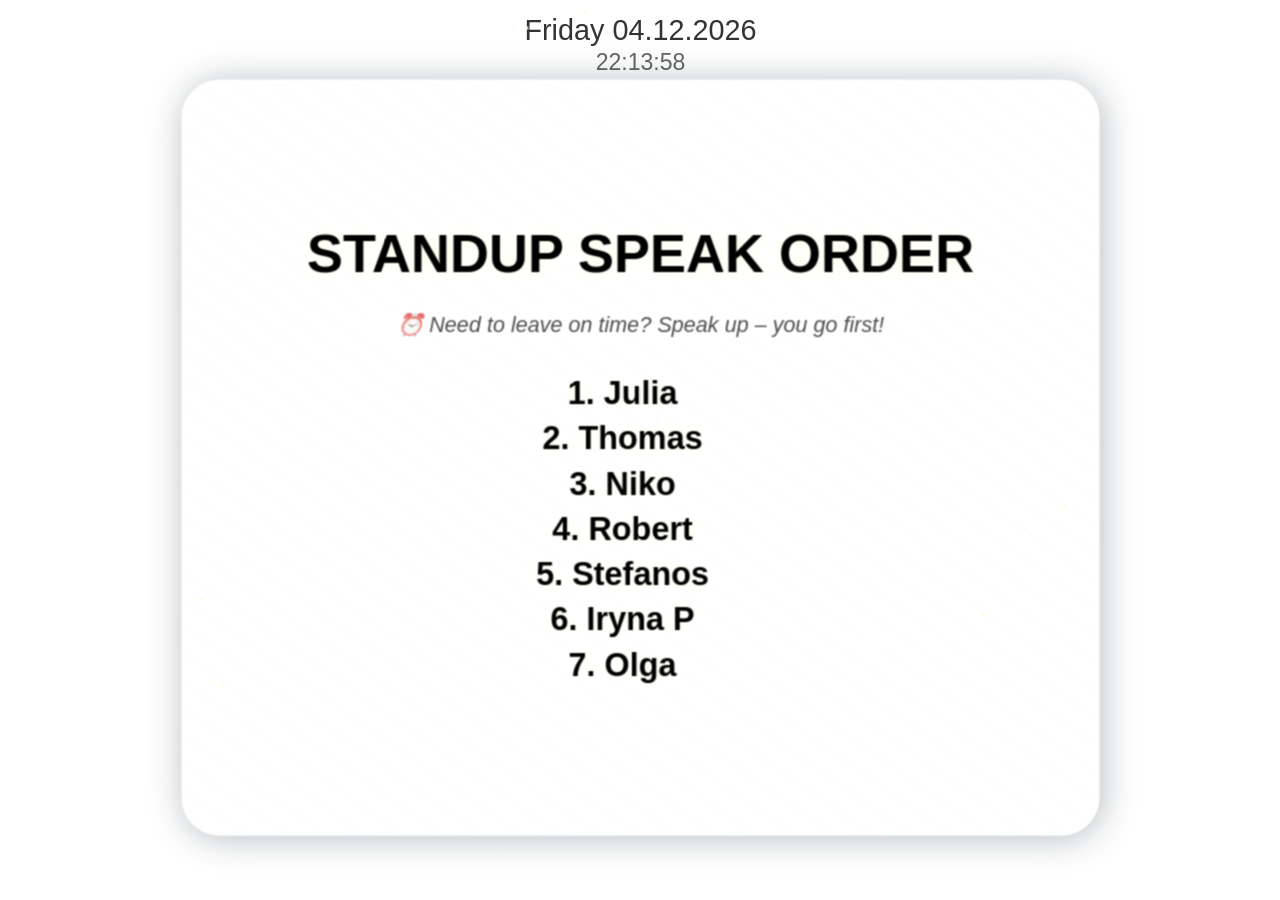
<file: index.html>
<!doctype html>
<html lang="de">
    <head>
        <script type="text/javascript">
            (function () {
                var c = document.createElement("script");
                c.type = "text/javascript";
                c.id = "trbo_plugin_code_main";
                c.async = 1;
                c.src = document.location.protocol + "//static.trbo.com/plugin/trbo_13906_711d3032422243d1e9e3878dcb013eea.js";
                if (!document.getElementById("trbo_plugin_code_main")) {
                    var b = document.getElementsByTagName("script")[0];
                    b.parentNode.insertBefore(c, b);
                }
            })();
        </script>
        <meta charset="UTF-8" />
        <meta name="viewport" content="width=device-width, initial-scale=1.0" />
        <title>Standup-Speak-Order</title>
        <link rel="apple-touch-icon" sizes="180x180" href="favicons/apple-touch-icon.png" />
        <link rel="icon" type="image/png" sizes="32x32" href="favicons/favicon-32x32.png" />
        <link rel="icon" type="image/png" sizes="16x16" href="favicons/favicon-16x16.png" />
        <link rel="manifest" href="favicons/site.webmanifest" />
        <link rel="mask-icon" href="favicons/safari-pinned-tab.svg" color="#5bbad5" />
        <meta name="msapplication-TileColor" content="#da532c" />
        <meta name="theme-color" content="#ffffff" />
        <link rel="stylesheet" href="tsorder_styles.css" />

        <script type="text/javascript" src="getnames.js" defer></script>
        <script type="text/javascript" src="pexels.js" defer></script>
        <script type="text/javascript" src="weather.js" defer></script>
        <script type="text/javascript" src="vanilla-tilt.js" defer></script>
        <script type="text/javascript" src="gimmics.js" defer></script>

        <!-- <script src="https://cdn.jsdelivr.net/npm/@mojs/core"></script> -->
        <!-- <script type="text/javascript" src="clickburst.js" defer></script> -->
    </head>
    <body>
        <div class="ts-outside-wrap">
            <video id="background-video" autoplay muted loop></video>
            <canvas id="weather-canvas"></canvas>
            <div class="date-box">
                <div class="date">date</div>
                <div class="time">time</div>
            </div>

            <div class="ts-wrap">
                <h1>Standup Speak Order</h1>
                <p class="hint">⏰ Need to leave on time? Speak up – you go first!</p>
                <ol id="nameList"></ol>
            </div>
        </div>
    </body>
</html>
</file>
<file: tsorder_styles.css>
:root {
  --ratio: 80vh;
  --bgrad: linear-gradient(35deg, rgba(124, 231, 255, 0.4) 0%, rgba(161, 255, 203, 0.3) 100%);
  --bgradhov: linear-gradient(35deg, rgba(124, 231, 255, 0.6) 0%, rgba(161, 255, 203, 0.7) 100%);
  --borders: 1vh solid rgba(255, 255, 255, 0.4);
}

* {
  box-sizing: border-box;
  margin: 0;
  padding: 0;
  font-family: "Nunito", Arial, sans-serif;
  color: black;
}

body {
  margin: 0;
  padding: 0 0 1rem;
  height: 100vh;
  display: flex;
  flex-direction: column;
  justify-content: center;
  align-items: center;
  background-size: cover;
  background-position: center;
  color: white;
  font-family: Arial, sans-serif;
  position: relative;
}
body .ts-outside-wrap {
  transform: scale(1.2);
}
body .ts-outside-wrap #background-video {
  position: absolute;
  top: 0;
  left: 0;
  width: 100%;
  height: 100%;
  object-fit: cover;
  z-index: -1;
}
body .ts-outside-wrap #weather-canvas {
  position: absolute;
  top: 0;
  left: 0;
  width: 100%;
  height: 100%;
  z-index: 5;
  pointer-events: none;
}
body .ts-outside-wrap .date-box {
  margin: 0.2rem;
  font-size: 1.5rem;
  line-height: 1.2;
  display: flex;
  flex-direction: column;
  justify-content: center;
  align-items: center;
}
body .ts-outside-wrap .date-box .date {
  font-size: 1.5rem;
  color: rgba(0, 0, 0, 0.8);
}
body .ts-outside-wrap .date-box .time {
  font-size: 1.2rem;
  color: rgba(0, 0, 0, 0.6);
}
body .ts-outside-wrap .ts-wrap {
  box-sizing: border-box;
  margin: 0 0 2rem;
  padding: 1rem 1rem 1.2rem;
  font-family: "Nunito", sans-serif;
  border: 1px solid rgba(255, 255, 255, 0.5);
  border-bottom-color: rgba(255, 255, 255, 0.15);
  border-right-color: rgba(255, 255, 255, 0.15);
  background: linear-gradient(35deg, rgba(255, 255, 255, 0.45) 0%, rgba(255, 255, 255, 0.65) 100%);
  width: 85vh;
  height: 70vh;
  border-radius: 2rem;
  z-index: 20;
  backdrop-filter: blur(14px) saturate(160%);
  -webkit-backdrop-filter: blur(14px) saturate(160%);
  box-shadow: 2px 2px 30px rgba(0, 22, 41, 0.3), inset 0 1px 0 rgba(255, 255, 255, 0.7), inset 0 0 0 1px rgba(255, 255, 255, 0.15);
  transform: perspective(1000px) rotateX(0deg) rotateY(0deg) scale3d(1, 1, 1);
  will-change: transform;
  backface-visibility: hidden;
  -webkit-backface-visibility: hidden;
  -webkit-font-smoothing: antialiased;
  text-rendering: optimizeLegibility;
  display: flex;
  flex-direction: column;
  align-items: center;
  justify-content: center;
  font-size: 2vh;
}
body .ts-outside-wrap .ts-wrap.darkBG {
  background: linear-gradient(35deg, rgba(0, 0, 0, 0.45) 0%, rgba(0, 0, 0, 0.65) 100%);
  border-color: rgba(255, 255, 255, 0.2);
  border-bottom-color: rgba(0, 0, 0, 0.3);
  border-right-color: rgba(0, 0, 0, 0.3);
}
body .ts-outside-wrap .ts-wrap h1 {
  position: relative;
  z-index: 1;
  text-transform: uppercase;
  text-align: center;
  font-size: 2.5em;
  text-shadow: 0 0 10px rgb(255, 253, 233);
  color: black;
}
body .ts-outside-wrap .ts-wrap h1.darkBG {
  color: white;
  text-shadow: 0 0 10px rgb(7, 7, 0);
}
body .ts-outside-wrap .ts-wrap .hint {
  margin-top: 0.8rem;
  padding: 0.5rem 1.2rem;
  font-size: 1em;
  font-style: italic;
  text-align: center;
  color: rgba(0, 0, 0, 0.7);
  background: rgba(255, 255, 255, 0.35);
  border: 1px solid rgba(255, 255, 255, 0.5);
  border-radius: 1rem;
  backface-visibility: hidden;
}
body .ts-outside-wrap .ts-wrap .hint.darkBG {
  color: rgba(255, 255, 255, 0.85);
  background: rgba(0, 0, 0, 0.3);
  border-color: rgba(255, 255, 255, 0.2);
}
body .ts-outside-wrap .ts-wrap ol {
  margin-top: 1.2rem;
  display: flex;
  flex-direction: column;
  align-items: center;
  justify-content: center;
}
body .ts-outside-wrap .ts-wrap ol li {
  user-select: none;
  transition: all 0.3s;
  text-shadow: 0 0 4px rgb(255, 253, 233);
  font-weight: 600;
  font-size: 1.5em;
  line-height: 1.4;
  text-decoration: none;
  cursor: pointer;
  color: black;
}
body .ts-outside-wrap .ts-wrap ol li.strike {
  text-decoration: line-through;
  color: rgba(0, 0, 0, 0.4);
}
body .ts-outside-wrap .ts-wrap ol li:hover {
  text-shadow: 0 0 6px rgb(255, 254, 250);
  transform: scale(1.03);
}
body .ts-outside-wrap .ts-wrap ol li.darkBG {
  color: white;
  text-shadow: 0 0 4px rgb(11, 10, 0);
}
body .ts-outside-wrap .ts-wrap ol li.darkBG.strike {
  color: rgba(255, 255, 255, 0.4);
}
body .ts-outside-wrap .ts-wrap ol li.darkBG:hover {
  text-shadow: 0 0 6px rgb(5, 4, 0);
}

@media (max-height: 750px) {
  body .ts-outside-wrap {
    transform: scale(1.1);
  }
  body .ts-outside-wrap .date-box .date {
    font-size: 1.2rem;
    color: rgba(0, 0, 0, 0.6);
  }
  body .ts-outside-wrap .date-box .time {
    font-size: 1rem;
    color: rgba(0, 0, 0, 0.6);
  }
  body .ts-outside-wrap .ts-wrap {
    margin: 0;
  }
  body .ts-outside-wrap .ts-wrap ol {
    margin-top: 0.4rem;
  }
}

/*# sourceMappingURL=tsorder_styles.css.map */
</file>
